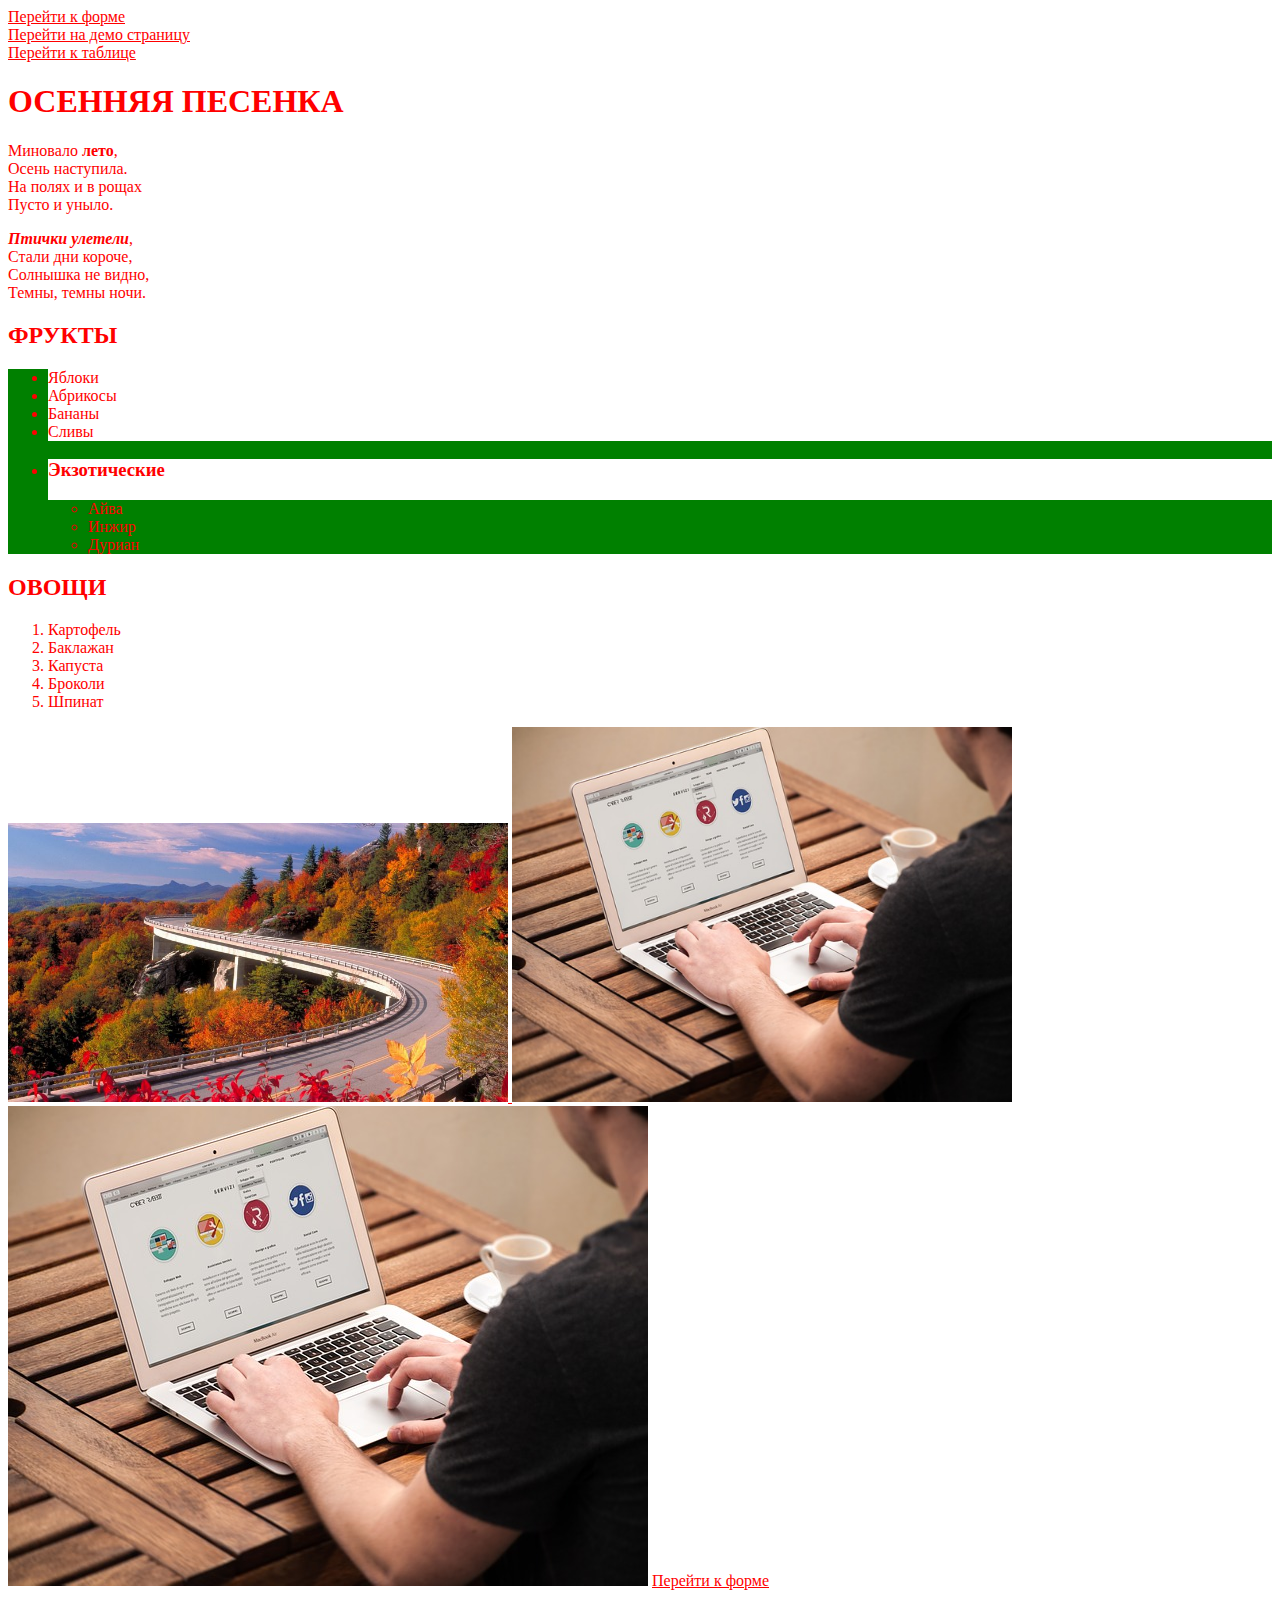
<file: index.html>
<meta charset="UTF-8"> <!--Кодировка-->
<meta name="viewport" content="width=device-width, initial-scale=1.0">
<title>Моя страница</title> <!--Заголовок вкладки-->
<link rel="stylesheet" href="css/style.css ">
</head>
<body>
<a href="form.html">Перейти к форме</a> <br>
<a href="demo.html">Перейти на демо страницу</a> <br>
<a href="table.html">Перейти к таблице</a>
<div id="poem">
<h1 class="title">ОСЕННЯЯ ПЕСЕНКА</h1>
<p>
    Миновало <b>лето</b>,<br>
    Осень наступила.<br>
    На полях и в рощах<br>
    Пусто и уныло.
</p>
<p>
    <b><i>Птички улетели</i></b>,<br>
    Стали дни короче,<br>
    Солнышка не видно,<br>
    Темны, темны ночи.
</p>
</div>

<h2 class="subtitle">Фрукты</h2>
<ul class="list">

    <li>Яблоки</li>
    <li>Абрикосы</li>
    <li>Бананы</li>
    <li>Сливы</li>
    <li>
        <h3>Экзотические</h3>
   <ul>
     <li>Айва</li>
    <li>Инжир</li>
    <li>Дуриан</li>
</ul>
</li>
</ul>

<h2 class="subtitle">Овощи</h2>
<ol>
    <li>Картофель</li>
    <li>Баклажан</li>
    <li>Капуста</li>
    <li>Броколи</li>
    <li>Шпинат</li>
</ol>
<a href="https://ru.wikipedia.org/wiki/%D0%9E%D1%81%D0%B5%D0%BD%D1%8C" target="_blank" </a>
    <img src="./image/autumn.jpg" alt="Осень" width="500">
</a>
<img src="./picture/content/photo/web.jpg" alt="Веб" width="500">
<img src="./picture/content/photo/web.jpg" alt="">
<a href="form.html">Перейти к форме</a>
</body>
</html>
</file>
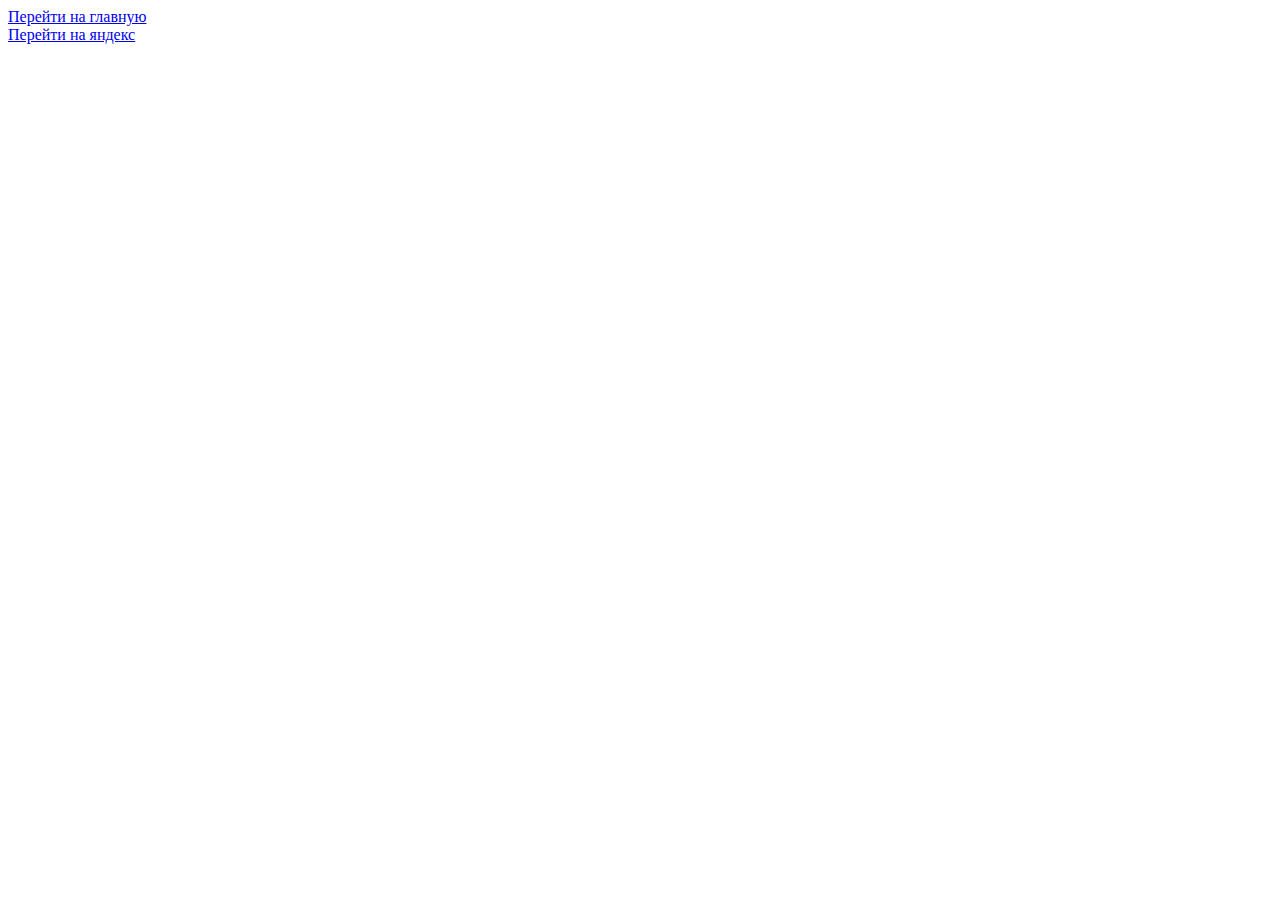
<file: demo.html>
<!DOCTYPE html>
<html lang="en">

<head>
    <meta charset="UTF-8">
    <meta name="viewport" content="width=device-width, initial-scale=1.0">
    <title>Демо страница</title>
</head>

<body>
    <a href="index.html">Перейти на главную</a> <br>
    <a href="https://ya.ru/" target="_blank">Перейти на яндекс</a>
</body>

</html>
</file>
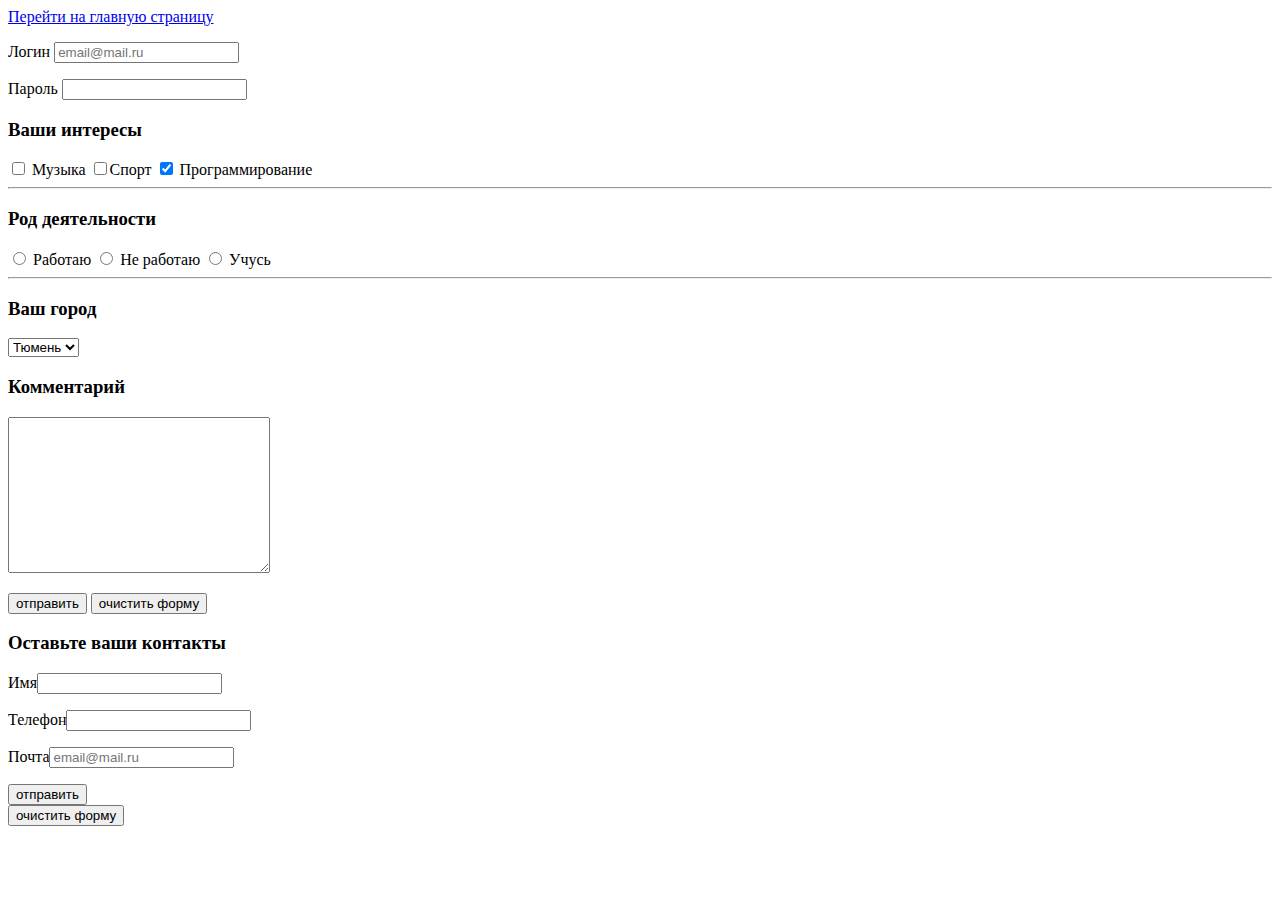
<file: form.html>
<!DOCTYPE html>
<html lang="en">

<head>
    <meta charset="UTF-8">
    <meta name="viewport" content="width=device-width, initial-scale=1.0">
    <title>Document</title>
</head>

<body>
    <a href="index.html">Перейти на главную страницу</a>
    <form action="" method="get">
        <p>
            Логин <input type="text" name="login" placeholder="email@mail.ru" required>
        </p>
        <p>
            Пароль <input type="password" name="pass">
        </p>
        <h3>Ваши интересы</h3>
        <label><input type="checkbox" name="interess" value="music"> Музыка</label>
        <input type="checkbox" name="interess" value="sport" id="sport"><label for="sport">Спорт</label>
        <input type="checkbox" name="interess" value="programming" checked> Программирование
        <hr>
        <h3>Род деятельности</h3>
        <input type="radio" name="working" value="work"> Работаю
        <input type="radio" name="working" value="no-work"> Не работаю
        <input type="radio" name="working" value="study"> Учусь
        <hr>
        <h3>Ваш город</h3>
        <select name="city">
            <option value="tyumen">Тюмень</option>
            <option value="moscow">Москва</option>
            <option value="surgut">Сургут</option>
        </select>
        <h3>Комментарий</h3>
        <p>
            <textarea name="comment" id="" cols="30" rows="10"></textarea>
        </p>
        <p>
            <input type="submit" value="отправить">
            <button type="reset">очистить форму</button>
        </p>
    </form>
    <form action="">
        <h3>Оставьте ваши контакты</h3>
        <p>
        <p>
            Имя<input type="text" name="username"><br>
        </p>
        <p>
            Телефон<input type="tel" name="number"><br>
        </p>
        <p>
            Почта<input type="text" name="login" placeholder="email@mail.ru" required><br>
        </p>
        <input type="submit" value="отправить"><br>
        <button type="reset">очистить форму</button>

        </p>
    </form>
</body>

</html>
</file>
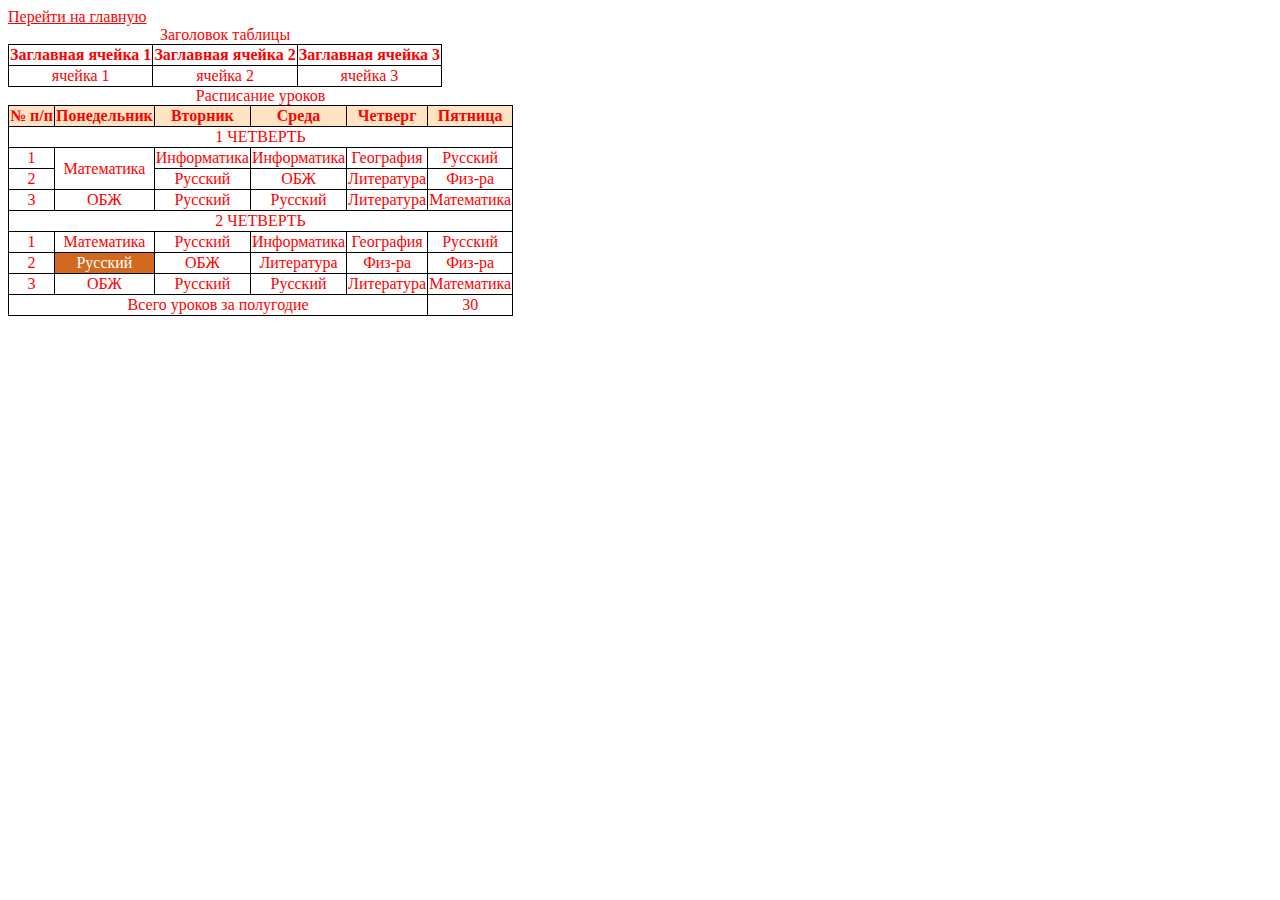
<file: table.html>
<!DOCTYPE html>
<html lang="en">

<head>
    <meta charset="UTF-8">
    <meta name="viewport" content="width=device-width, initial-scale=1.0">
    <title>Таблицы</title>
    <link rel="stylesheet" href="css/style.css">
</head>

<body>
    <a href="index.html">Перейти на главную</a>
    <table class="table">
        <caption>Заголовок таблицы</caption>
        <tr>
            <th>
                Заглавная ячейка 1
            </th>
            <th>
                Заглавная ячейка 2
            </th>
            <th>
                Заглавная ячейка 3
            </th>
        </tr>
        <tr>
            <td>
                ячейка 1
            </td>
            <td>
                ячейка 2
            </td>
            <td>
                ячейка 3

            </td>
        </tr>
    </table>
    <table class="table">
        <caption>Расписание уроков</caption>
        <thead>
            <tr class="green-text">
            
            <th>
                № п/п

            </th>
            <th>
                Понедельник
            </th>
            <th>
                Вторник
            </th>
            <th>
                Среда
            </th>
            <th>
                Четверг
            </th>
            <th>
                Пятница
            </th>
        </tr>
        </thead>
        <tbody>
            <tr>
                <td colspan="6" class="subtitle">1 четверть</td>
            </tr>
            <tr>
                <td>1</td>
                <td rowspan="2">Математика</td>
                <td>Информатика</td>
                <td>Информатика</td>
                <td>География</td>
                <td>Русский</td>
            </tr>
            <tr>
                <td>2</td>
                <td>Русский</td>
                <td>ОБЖ</td>
                <td>Литература</td>
                <td>Физ-ра</td>

            </tr>
            <tr>
                <td>3</td>
                <td>ОБЖ</td>
                <td>Русский</td>
                <td>Русский</td>
                <td>Литература</td>
                <td>Математика</td>
            </tr>
        </tbody>
        <tbody>
            <tr>
                <td colspan="6" class="subtitle">2 четверть</td>
            </tr>
            <tr>
                <td>1</td>
                <td>Математика</td>
                <td>Русский</td>
                <td>Информатика</td>
                <td>География</td>
                <td>Русский</td>
            </tr>
            <tr>
                <td>2</td>
                <td class="active">Русский</td>
                <td>ОБЖ</td>
                <td>Литература</td>
                <td>Физ-ра</td>
                <td>Физ-ра</td>
            </tr>
            <tr>
                <td>3</td>
                <td>ОБЖ</td>
                <td>Русский</td>
                <td>Русский</td>
                <td>Литература</td>
                <td>Математика</td>
            </tr>
        </tbody>
        <tfoot>
            <tr>
                <td colspan="5">Всего уроков за полугодие</td>
                <td>30</td>
            </tr>
        </tfoot>

    </table>
</body>

</html>
</file>
<file: css/style.css>
* {
color: red;
}
ul {
     background-color: green;
}

#poem {
    color: red;
}

.subtitle {
   text-transform: uppercase;
}

.table {
    border-collapse: collapse;
}

td, 
th {
    border: 1px solid black;
    text-align:center;
}

td.active {
    background-color: chocolate;
    color: white;
}

.table thead {
    background-color: bisque;
}

.list>li {
background-color: white;
}
</file>
